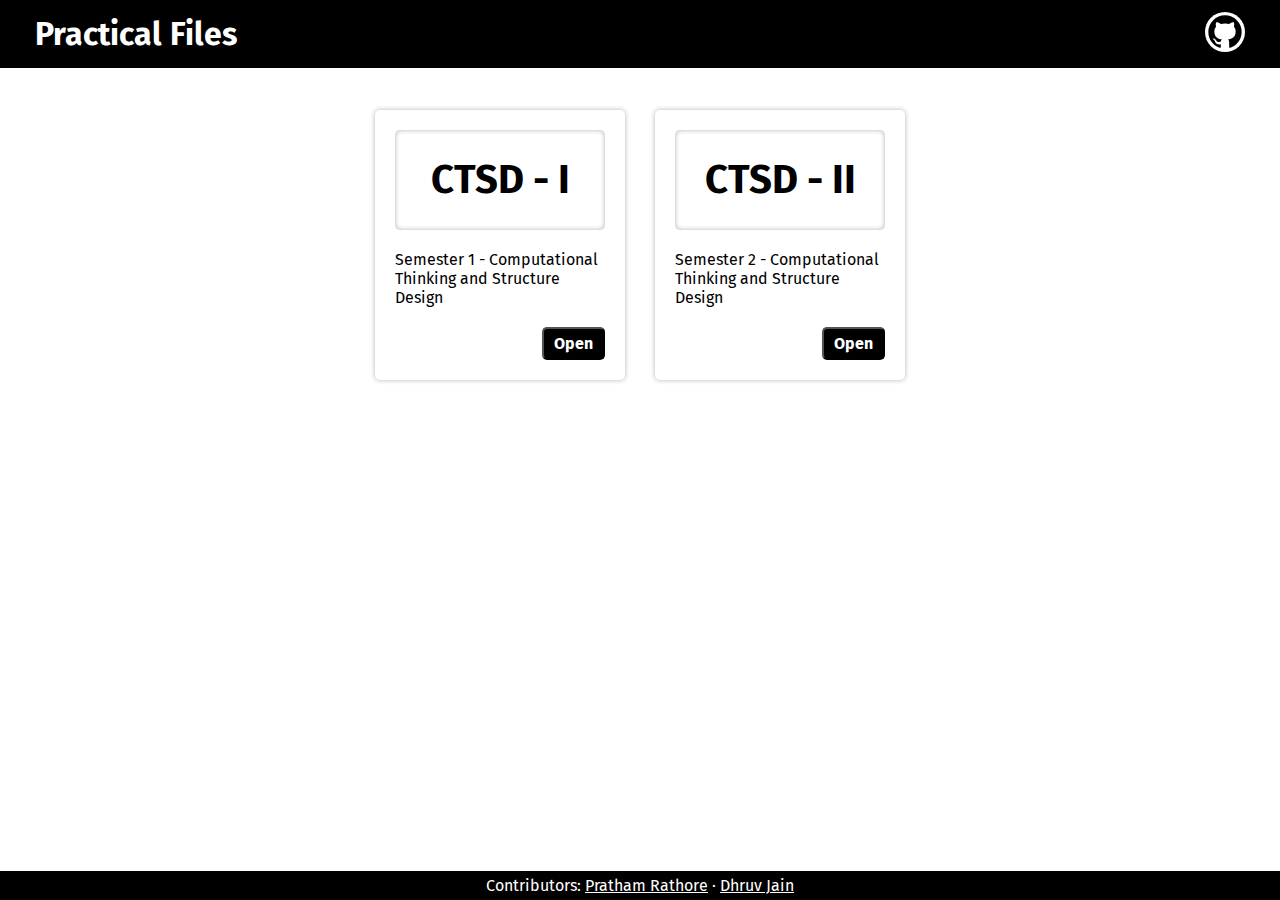
<file: index.html>
<!DOCTYPE html>
<html lang="en">

<head>
    <meta charset="UTF-8">
    <meta name="viewport" content="width=device-width, initial-scale=1.0">
    <title>Lab Files</title>

    <link rel="preconnect" href="https://fonts.googleapis.com">
    <link rel="preconnect" href="https://fonts.gstatic.com" crossorigin>
    <link
        href="https://fonts.googleapis.com/css2?family=Fira+Sans:ital,wght@0,100;0,200;0,300;0,400;0,500;0,600;0,700;0,800;0,900;1,100;1,200;1,300;1,400;1,500;1,600;1,700;1,800;1,900&display=swap"
        rel="stylesheet">

    <link rel="stylesheet" href="styles/general.css">
    <link rel="stylesheet" href="styles/index.css">
</head>

<body>
    <header>
        <h1>Practical Files</h1>
        <a href="https://github.com/jnDhruv/lab-files" target="_blank">
            <img src="icons/github.svg" alt="Github">
        </a>
    </header>
    <main>
        <div class="card">
            <div class="icon">
                CTSD - I
            </div>
            <p>Semester 1 - Computational Thinking and Structure Design</p>
            <div class="card-button"><a href="ctsd-1.html"><button>Open</button></a></div>
        </div>
        <div class="card">
            <div class="icon">
                CTSD - II
            </div>
            <p>Semester 2 - Computational Thinking and Structure Design</p>
            <div class="card-button"><a href=""><button>Open</button></a></div>
        </div>
    </main>
    <footer class="footer">
        <div class="authors">
            <p>
                Contributors: <a href="https://github.com/prathamrathore115">Pratham Rathore</a> 
                &middot; <a href="https://github.com/jnDhruv">Dhruv Jain</a>
            </p>
        </div>
    </footer>
</body>
</file>
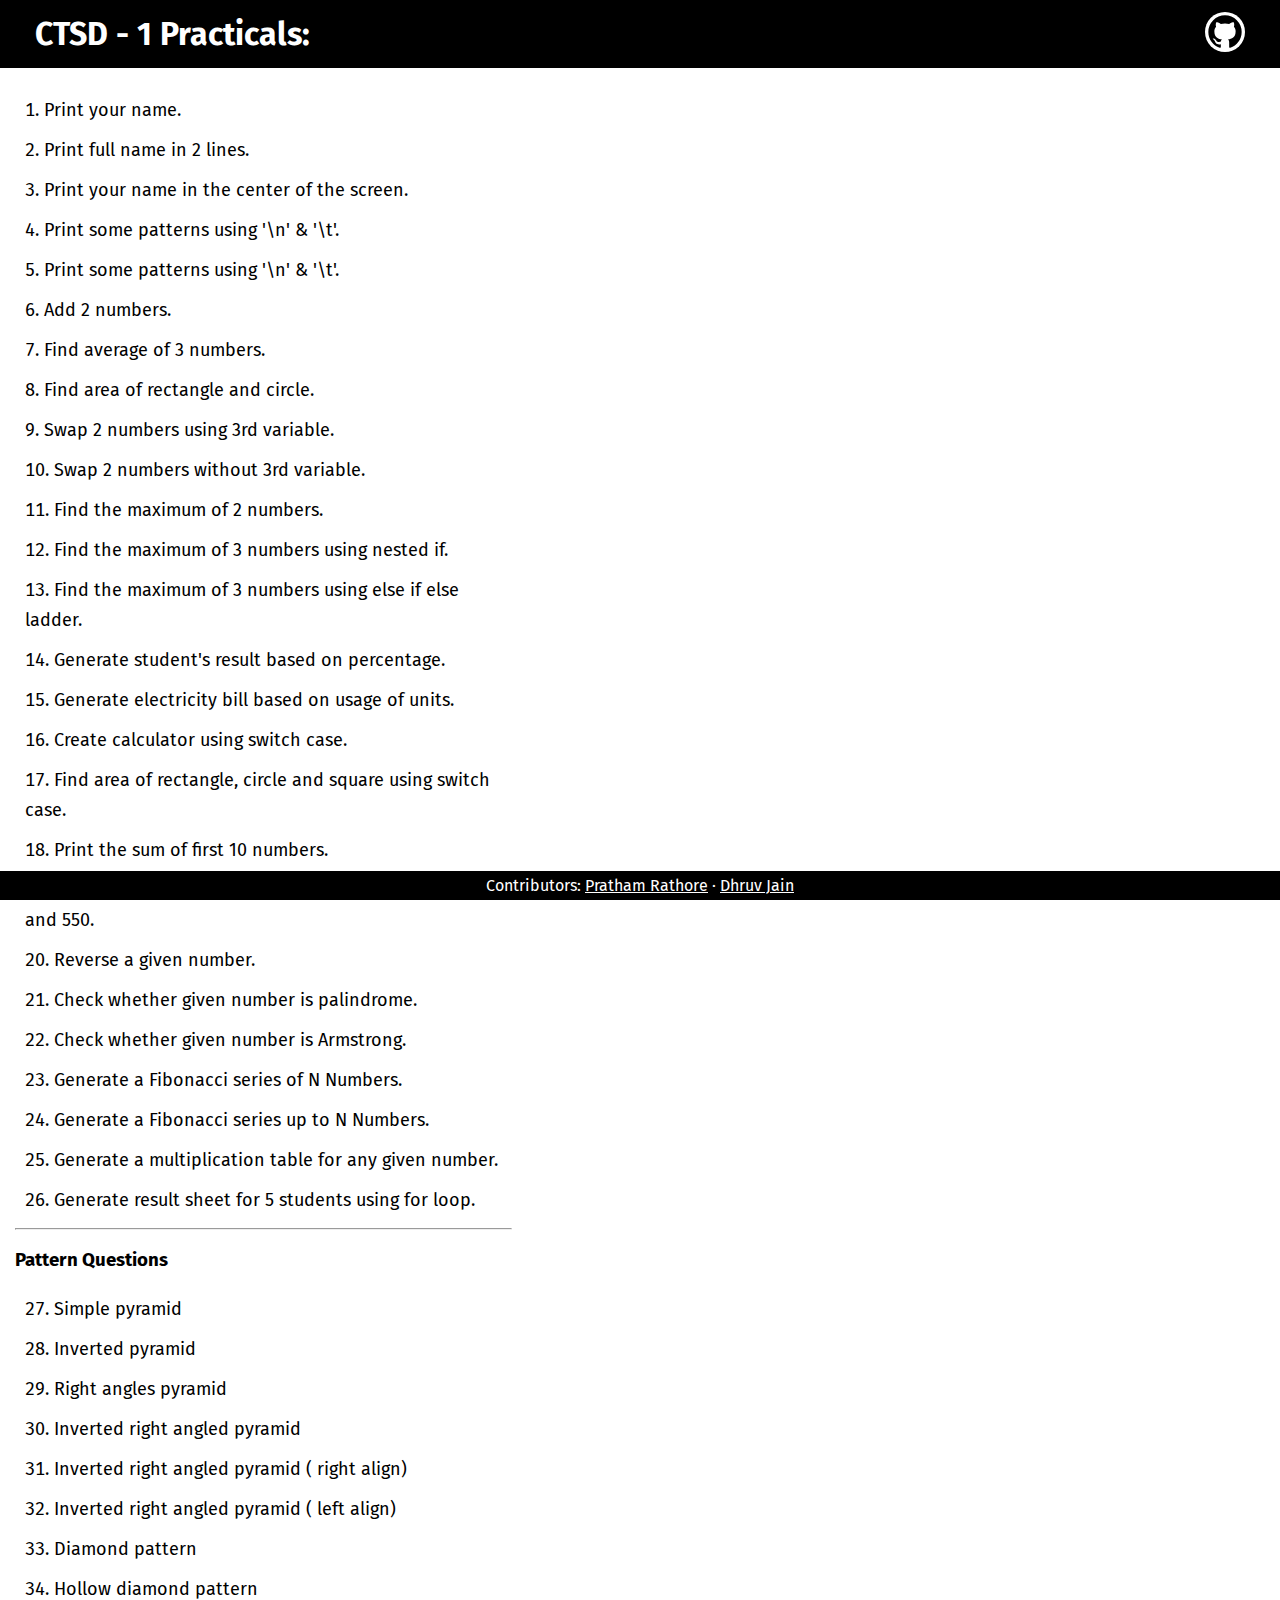
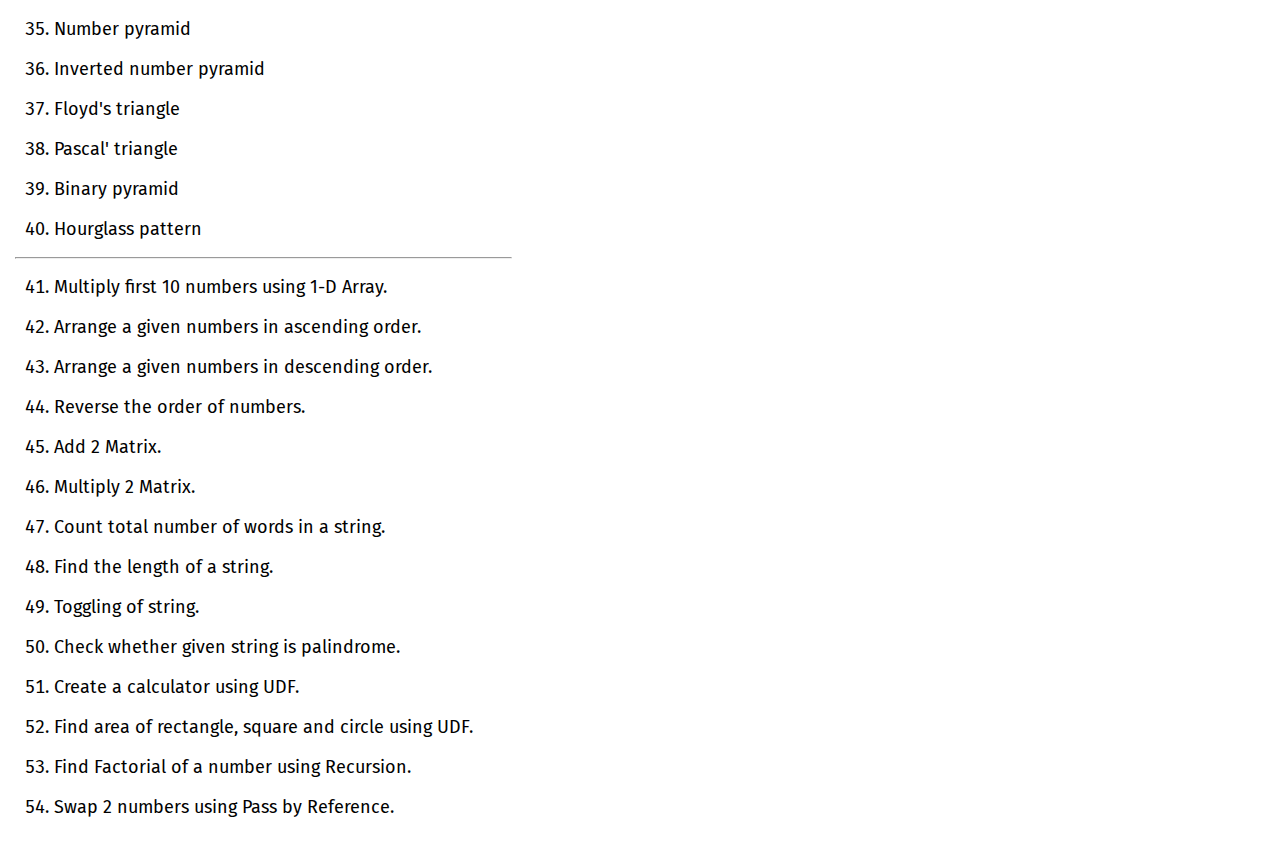
<file: ctsd-1.html>
<!DOCTYPE html>
<html lang="en">

<head>
    <meta charset="UTF-8">
    <meta name="viewport" content="width=device-width, initial-scale=1.0">
    <title>Lab Files</title>

    <link rel="preconnect" href="https://fonts.googleapis.com">
    <link rel="preconnect" href="https://fonts.gstatic.com" crossorigin>
    <link
        href="https://fonts.googleapis.com/css2?family=Fira+Sans:ital,wght@0,100;0,200;0,300;0,400;0,500;0,600;0,700;0,800;0,900;1,100;1,200;1,300;1,400;1,500;1,600;1,700;1,800;1,900&display=swap"
        rel="stylesheet">

    <link rel="stylesheet" href="styles/general.css">
    <link rel="stylesheet" href="styles/ctsd-1.css">
</head>

<body>
    <header>
        <h1>CTSD - 1 Practicals:</h1>
        <a href="https://github.com/jnDhruv/lab-files" target="_blank">
        <img src="icons/github.svg" alt="Github">
        </a>
    </header>
    <ol>
        <li id="01">Print your name.</li>
        <li id="02">Print full name in 2 lines.</li>
        <li id="03">Print your name in the center of the screen.</li>
        <li id="04">Print some patterns using '\n' & '\t'.</li>
        <li id="05">Print some patterns using '\n' & '\t'.</li>
        <li id="06">Add 2 numbers.</li>
        <li id="07">Find average of 3 numbers.</li>
        <li id="08">Find area of rectangle and circle.</li>
        <li id="09">Swap 2 numbers using 3rd variable.</li>
        <li id="10">Swap 2 numbers without 3rd variable.</li>
        <li id="11">Find the maximum of 2 numbers.</li>
        <li id="12">Find the maximum of 3 numbers using nested if.</li>
        <li id="13">Find the maximum of 3 numbers using else if else ladder.</li>
        <li id="14">Generate student's result based on percentage.</li>
        <li id="15">Generate electricity bill based on usage of units.</li>
        <li id="16">Create calculator using switch case.</li>
        <li id="17">Find area of rectangle, circle and square using switch case.</li>
        <li id="18">Print the sum of first 10 numbers.</li>
        <li id="19">Print the sum of odd and even numbers between 51 and 550.</li>
        <li id="20">Reverse a given number.</li>
        <li id="21">Check whether given number is palindrome.</li>
        <li id="22">Check whether given number is Armstrong.</li>
        <li id="23">Generate a Fibonacci series of N Numbers.</li>
        <li id="24">Generate a Fibonacci series up to N Numbers.</li>
        <li id="25">Generate a multiplication table for any given number.</li>
        <li id="26">Generate result sheet for 5 students using for loop.</li>
        <hr>
        <h3>Pattern Questions</h3>
        <li id="27">Simple pyramid</li>
        <li id="28">Inverted pyramid </li>
        <li id="29">Right angles pyramid</li>
        <li id="30">Inverted right angled pyramid </li>
        <li id="31">Inverted right angled pyramid ( right align)</li>
        <li id="32">Inverted right angled pyramid ( left align)</li>
        <li id="33">Diamond pattern </li>
        <li id="34">Hollow diamond pattern </li>
        <li id="35">Number pyramid </li>
        <li id="36">Inverted number pyramid </li>
        <li id="37">Floyd's triangle </li>
        <li id="38">Pascal' triangle </li>
        <li id="39">Binary pyramid </li>
        <li id="40">Hourglass pattern</li>
        <hr>
        <li id="41">Multiply first 10 numbers using 1-D Array.</li>
        <li id="42">Arrange a given numbers in ascending order.</li>
        <li id="43">Arrange a given numbers in descending order.</li>
        <li id="44">Reverse the order of numbers.</li>
        <li id="45">Add 2 Matrix.</li>
        <li id="46">Multiply 2 Matrix.</li>
        <li id="47">Count total number of words in a string.</li>
        <li id="48">Find the length of a string.</li>
        <li id="49">Toggling of string.</li>
        <li id="50">Check whether given string is palindrome.</li>
        <li id="51">Create a calculator using UDF.</li>
        <li id="52">Find area of rectangle, square and circle using UDF.</li>
        <li id="53">Find Factorial of a number using Recursion.</li>
        <li id="54">Swap 2 numbers using Pass by Reference.</li>
    </ol>
    <embed id="display-code" class="code-snippet-box" src="">
    <footer class="footer">
        <div class="authors">
            <p>
                Contributors: <a href="https://github.com/prathamrathore115">Pratham Rathore</a> 
                &middot; <a href="https://github.com/jnDhruv">Dhruv Jain</a>
            </p>
        </div>
    </footer>

    <script src="scripts/ctsd-1.js"></script>
</body>

</html>
</file>
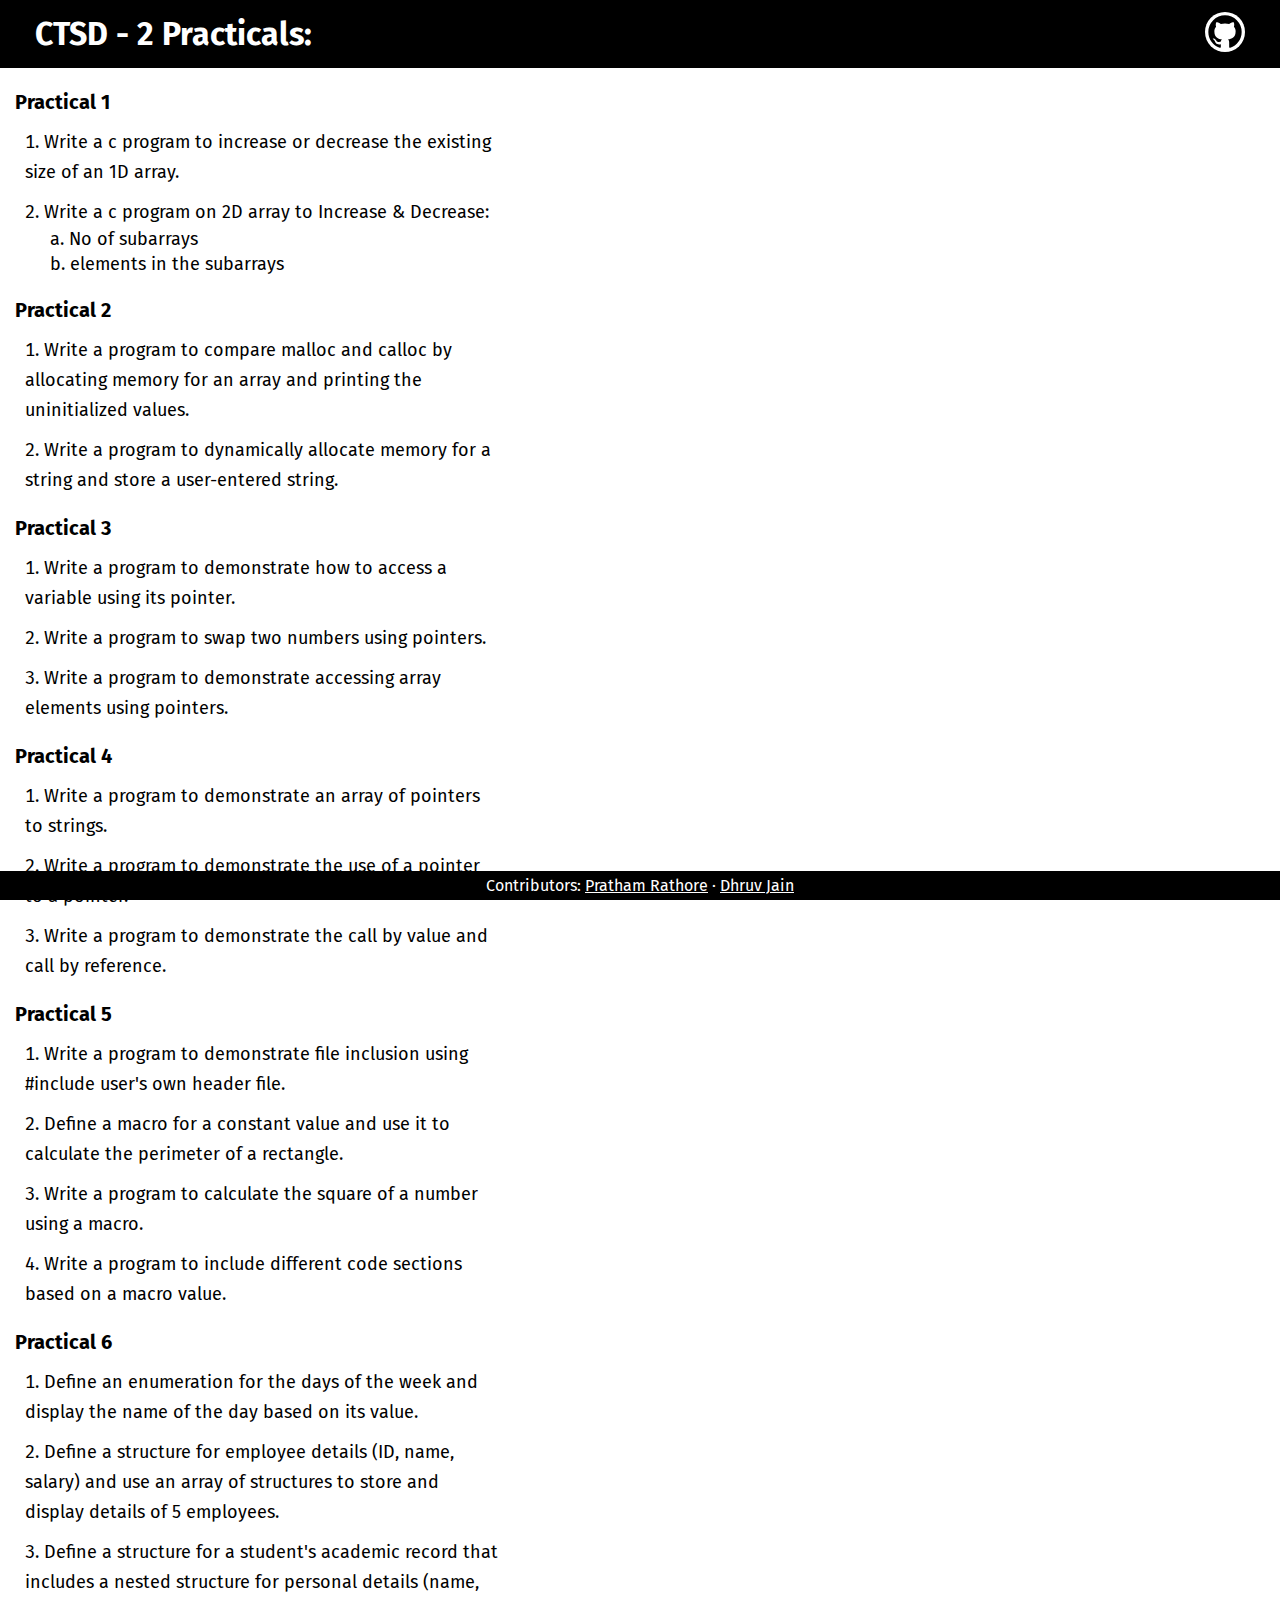
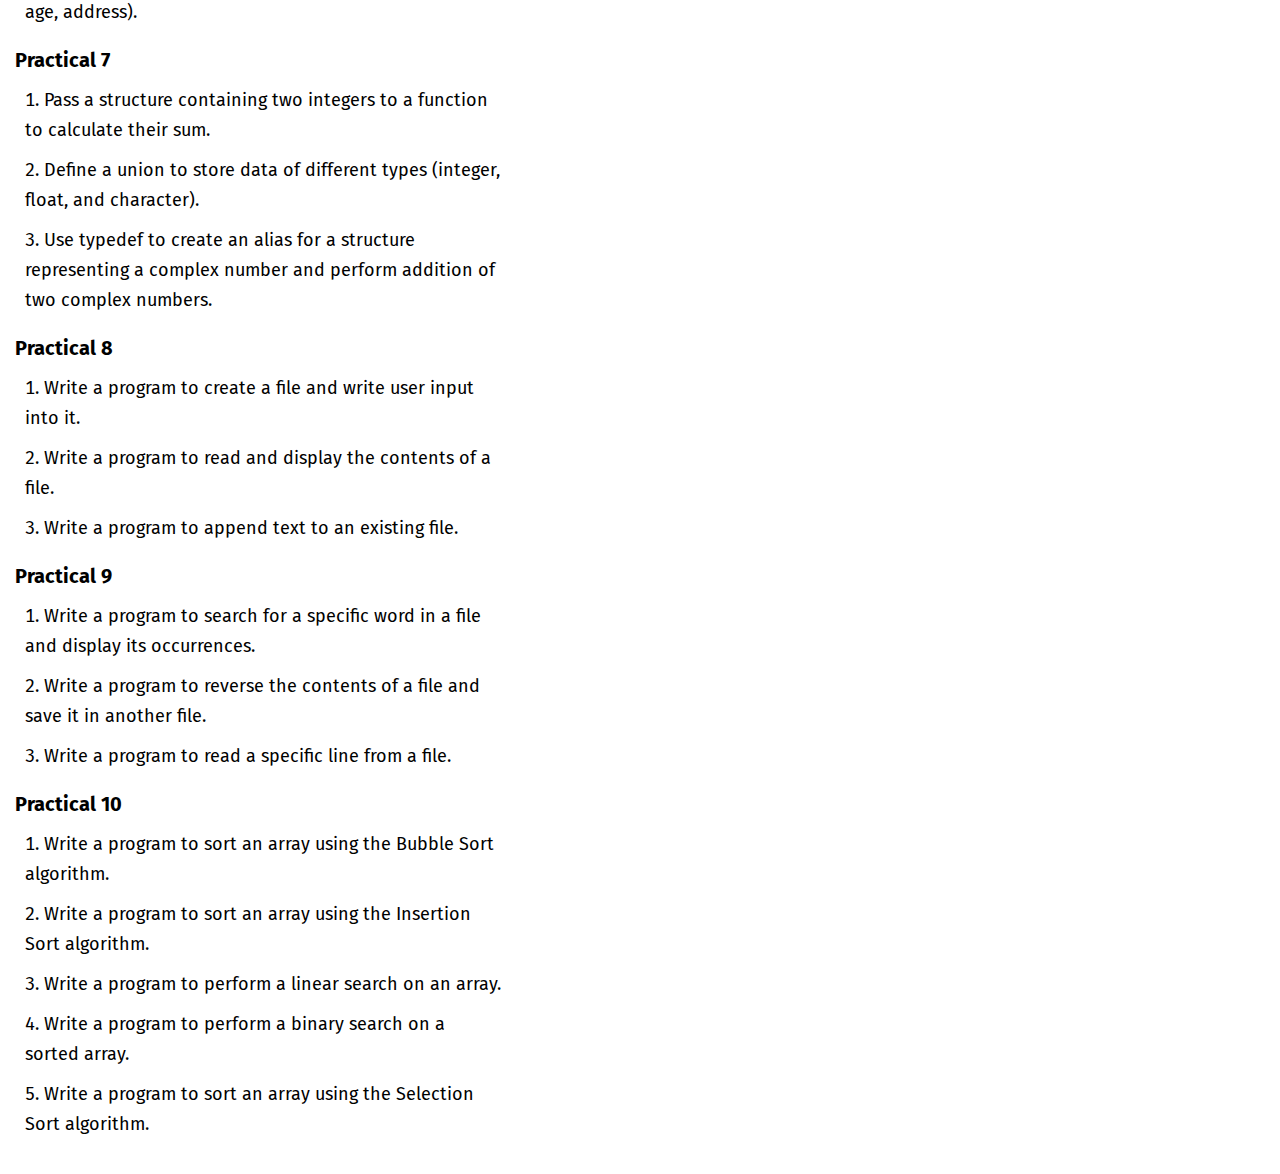
<file: ctsd-2.html>
<!DOCTYPE html>
<html lang="en">
<head>
    <meta charset="UTF-8">
    <meta name="viewport" content="width=device-width, initial-scale=1.0">
    <title>Lab files</title>

    <link rel="preconnect" href="https://fonts.googleapis.com">
    <link rel="preconnect" href="https://fonts.gstatic.com" crossorigin>
    <link
        href="https://fonts.googleapis.com/css2?family=Fira+Sans:ital,wght@0,100;0,200;0,300;0,400;0,500;0,600;0,700;0,800;0,900;1,100;1,200;1,300;1,400;1,500;1,600;1,700;1,800;1,900&display=swap"
        rel="stylesheet">

    <link rel="stylesheet" href="styles/general.css">
    <link rel="stylesheet" href="styles/ctsd-2.css">
</head>
<body>
    <header>
        <h1>CTSD - 2 Practicals:</h1>
        <a href="https://github.com/jnDhruv/lab-files" target="_blank">
        <img src="icons/github.svg" alt="Github" width="40">
        </a>
    </header>

    <h2>Practical 1</h2>
    <ol>
        <li id="01_1">Write a c program to increase or decrease the existing size of an 1D array.</li>
        <li id="01_2">Write a c program on 2D array to Increase & Decrease: <ul>
            <li>No of subarrays</li>
            <li>elements in the subarrays</li>
        </ul></li>
    </ol>

    <h2>Practical 2</h2>
    <ol>
        <li id="02_1">Write a program to compare malloc and calloc by allocating memory for an array and printing the uninitialized values.</li>
        <li id="02_2">Write a program to dynamically allocate memory for a string and store a user-entered string.</li>
    </ol>

    <h2>Practical 3</h2>
    <ol>
        <li id="03_1">Write a program to demonstrate how to access a variable using its pointer.</li>
        <li id="03_2">Write a program to swap two numbers using pointers.</li>
        <li id="03_3">Write a program to demonstrate accessing array elements using pointers.</li>
    </ol>

    <h2>Practical 4</h2>
    <ol>
        <li id="04_1">Write a program to demonstrate an array of pointers to strings.</li>
        <li id="04_2">Write a program to demonstrate the use of a pointer to a pointer.</li>
        <li id="04_3">Write a program to demonstrate the call by value and call by reference.</li>
    </ol>

    <h2>Practical 5</h2>
    <ol>
        <li id="05_1">Write a program to demonstrate file inclusion using #include user's own header file.</li>
        <li id="05_2">Define a macro for a constant value and use it to calculate the perimeter of a rectangle.</li>
        <li id="05_3">Write a program to calculate the square of a number using a macro.</li>
        <li id="05_4">Write a program to include different code sections based on a macro value.</li>
    </ol>

    <h2>Practical 6</h2>
    <ol>
        <li id="06_1">Define an enumeration for the days of the week and display the name of the day based on its value.</li>
        <li id="06_2">Define a structure for employee details (ID, name, salary) and use an array of structures to store and display details of 5 employees.</li>
        <li id="06_3">Define a structure for a student's academic record that includes a nested structure for personal details (name, age, address).</li>
    </ol>

    <h2>Practical 7</h2>
    <ol>
        <li id="07_1">Pass a structure containing two integers to a function to calculate their sum.</li>
        <li id="07_2">Define a union to store data of different types (integer, float, and character).</li>
        <li id="07_3">Use typedef to create an alias for a structure representing a complex number and perform addition of two complex numbers.</li>
    </ol>

    <h2>Practical 8</h2>
    <ol>
        <li id="08_1">Write a program to create a file and write user input into it.</li>
        <li id="08_2">Write a program to read and display the contents of a file.</li>
        <li id="08_3">Write a program to append text to an existing file.</li>
    </ol>

    <h2>Practical 9</h2>
    <ol>
        <li id="09_1">Write a program to search for a specific word in a file and display its occurrences.</li>
        <li id="09_2">Write a program to reverse the contents of a file and save it in another file.</li>
        <li id="09_3">Write a program to read a specific line from a file.</li>
    </ol>

    <h2>Practical 10</h2>
    <ol>
        <li id="10_1">Write a program to sort an array using the Bubble Sort algorithm.</li>
        <li id="10_2">Write a program to sort an array using the Insertion Sort algorithm.</li>
        <li id="10_3">Write a program to perform a linear search on an array.</li>
        <li id="10_4">Write a program to perform a binary search on a sorted array.</li>
        <li id="10_5">Write a program to sort an array using the Selection Sort algorithm.</li>
    </ol>
    <embed id="display-code" class="code-snippet-box" src="">
    <footer class="footer">
        <div class="authors">
            <p>
                Contributors: <a href="https://github.com/prathamrathore115">Pratham Rathore</a> 
                &middot; <a href="https://github.com/jnDhruv">Dhruv Jain</a>
            </p>
        </div>
    </footer>
    
    <script src="scripts/ctsd-2.js"></script>
</body>
</html>
</file>
<file: styles/general.css>
* {
    box-sizing: border-box;
    font-family: "Fira Sans", Arial;
}

body {
    margin: 0;
    margin-top: 90px;
    margin-bottom: 30px;
}

header {
    display: flex;
    position: fixed;
    justify-content: space-between;
    align-items: center;
    top: 0;
    left: 0;
    right: 0;
    background-color: black;
    color: white;

    padding-left: 20px;
    padding-right: 35px;
}

header h1 {
    margin: 0;
    padding: 15px;
}

header img {
    background-color: white;
    border-radius: 25px;
    width: 40px;
    height: auto;

}

footer {
    position: fixed;
    bottom: 0;
    left: 0;
    right: 0;

    display: flex;
    align-items: center;
    justify-content: center;
    background-color: black;
    height: auto;
    color: white;
    padding: 0 10px;

    & p {
        margin: 5px;
    }

    & a {
        color: white;
    }
}
</file>
<file: styles/index.css>
main {
    display: grid;
    justify-content: center;
    align-items: center;
    
    grid-template-columns: repeat(auto-fit, 250px);
    column-gap: 30px;
    row-gap: 30px;

    padding: 20px 0;
}

.card {
    display: flex;
    flex-direction: column;
    width: 250px;

    border-radius: 5px;
    box-shadow: 0 0 5px rgba(0, 0, 0, 0.3);
    padding: 20px;

    & p {
        margin: 20px 0;
    }

    &:hover {
        transform: scale(1.1);
    }

    position: relative;

    transition: transform 0.5s;
}

.icon {
    display: flex;
    align-items: center;
    justify-content: center;

    font-size: 2.5rem;
    font-weight: bold;
    text-align: center;
    height: 100px;

    border-radius: 5px;
    box-shadow: 0 0 5px rgba(0, 0, 0, 0.3) inset;
}

.card-button a {
    display: grid;
    text-decoration: none;

    & button {
        justify-self: right;

        color: white;
        padding: 5px 10px;
        border-radius: 5px;
        background-color: black;

        font-weight: bold;
        font-family: inherit;
        font-size: 100%;

        cursor: pointer;

        &:hover {
            box-shadow: 0 0 5px rgba(0, 0, 0, 0.8);
        }

        transition: box-shadow 0.5s;
    }
}
</file>
<file: styles/ctsd-1.css>
ol {
    list-style: decimal inside;
    width: 40%;
    padding-left: 15px;
}

li {
    cursor: pointer;
    line-height: 30px;
    font-size: 18px;
    padding: 5px 10px;
    border-radius: 10px;
    transition: background-color 0.3s, text-decoration 0.3s;

    &:hover {
        background-color: rgb(230, 230, 230);
    }
}

.selected {
    background-color: rgb(210, 210, 210);
    text-decoration: underline;
}

.code-snippet-box {
    position: fixed;
    width: 40vw;
    height: 80vh;
    top: 90px;
    right: 50px;
    bottom: 50px;
}
</file>
<file: styles/ctsd-2.css>
h2 {
    font-size: 20px;
    padding-left: 15px;
    margin: 8px 0;
}

ol {
    margin-top: 0;
    list-style: decimal inside;
    width: 40%;
    padding-left: 15px;
}

ol>li {
    cursor: pointer;
    line-height: 30px;
    font-size: 18px;
    padding: 5px 10px;
    border-radius: 10px;
    transition: background-color 0.3s, text-decoration 0.3s;

    &:hover {
        background-color: rgb(230, 230, 230);
    }
}

ul {
    list-style: lower-alpha inside;
    padding-left: 15px;
    pointer-events: none;
    
    &>li {
        line-height: 15px;
        font-size: 18px;
        padding: 5px 10px;
    }
}

.selected {
    background-color: rgb(210, 210, 210);
    text-decoration: underline;
}

.code-snippet-box {
    position: fixed;
    width: 40vw;
    height: 80vh;
    top: 90px;
    right: 50px;
    bottom: 50px;
}
</file>
